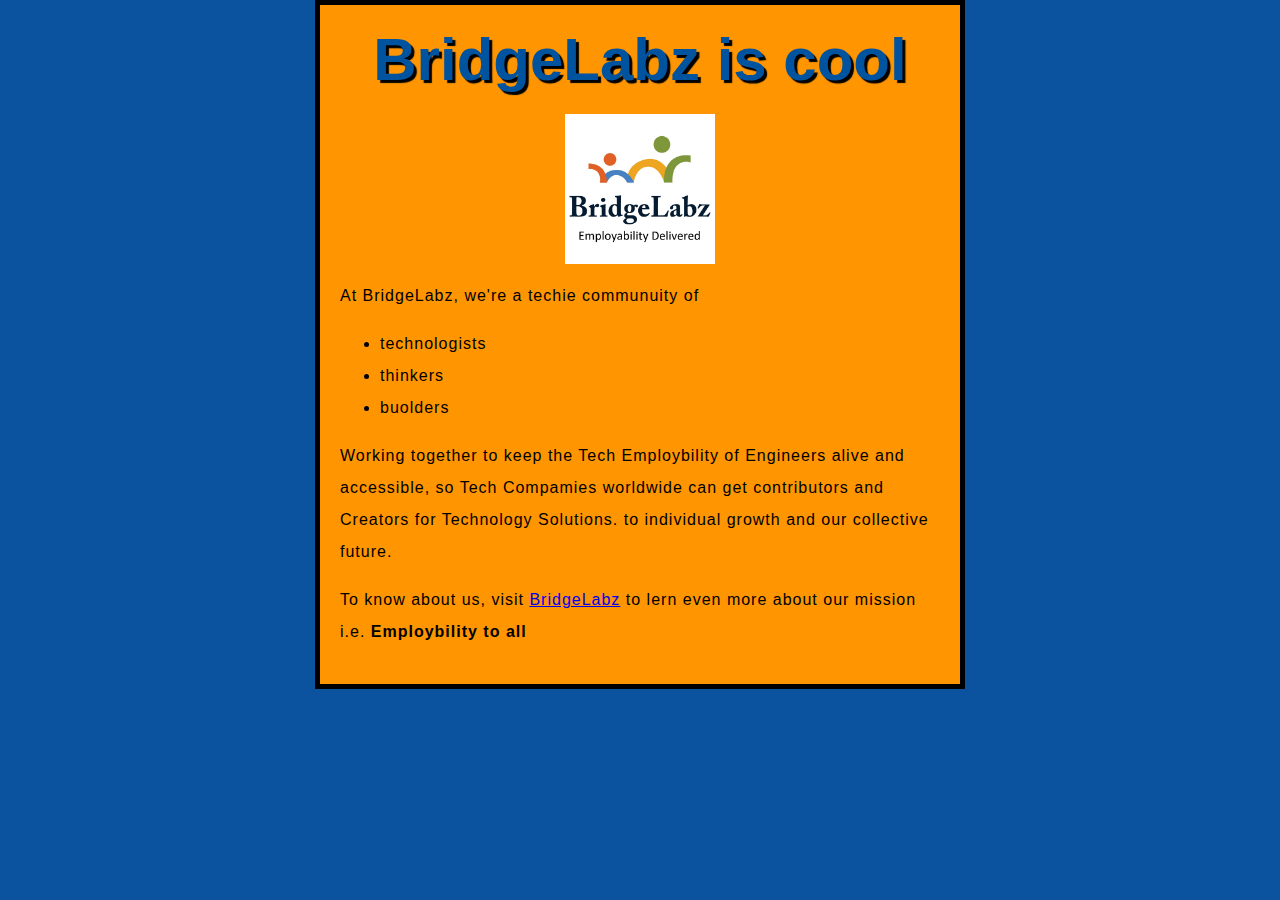
<file: Pages/index.html>
<!DOCTYPE html> <!--Locate the top Singals the Browser about HTMl documents -->
<html lang="en"> <!-- Hold the Complete hml Document english Lang.-->
<head>   
    <meta charset="UTF-8"> <!-- Specipying the UTF-8 Character Encoding used by this Doccuments-->
    <meta http-equiv="X-UA-Compatible" content="IE=edge">
    <meta name="viewport" content="width=device-width, initial-scale=1.0">
    <link rel="icon" href="../Assets/fav.png"> <!--set icon -->
    <link rel="stylesheet" href="../Css/style.css">
   
    <title>BridgeLabz</title> <!-- Set Title of Page -->
    
</head>
<body>
    <h1>BridgeLabz is cool</h1> <!-- Header -->
    <img src="../Assets/BL_logo_square_jpg.jpg" alt="Hover Text" width="25%"> <!-- Display Iamge-->
    <p> At BridgeLabz, we're a techie communuity of</p> <!-- Paragreaph Tag -->
    <ul> <!-- List Tag with Ordered List Unordered List -->
        <li>technologists</li><!-- List Item -->
        <li>thinkers</li>
        <li>buolders</li>
        
    </ul>
    <p>Working together to keep the Tech Employbility of Engineers alive and accessible,
        so Tech Compamies worldwide can get contributors and Creators for Technology Solutions.
        to individual growth and our collective future.
    </p>
<p>To know about us, visit <a href="https://www.bridgelabz.com/">BridgeLabz</a><!-- Anchor Tag--> to lern even more about our mission i.e. <strong>Employbility to all</strong></p> <!-- Bold string Tag -->
</body>
</html>
</file>
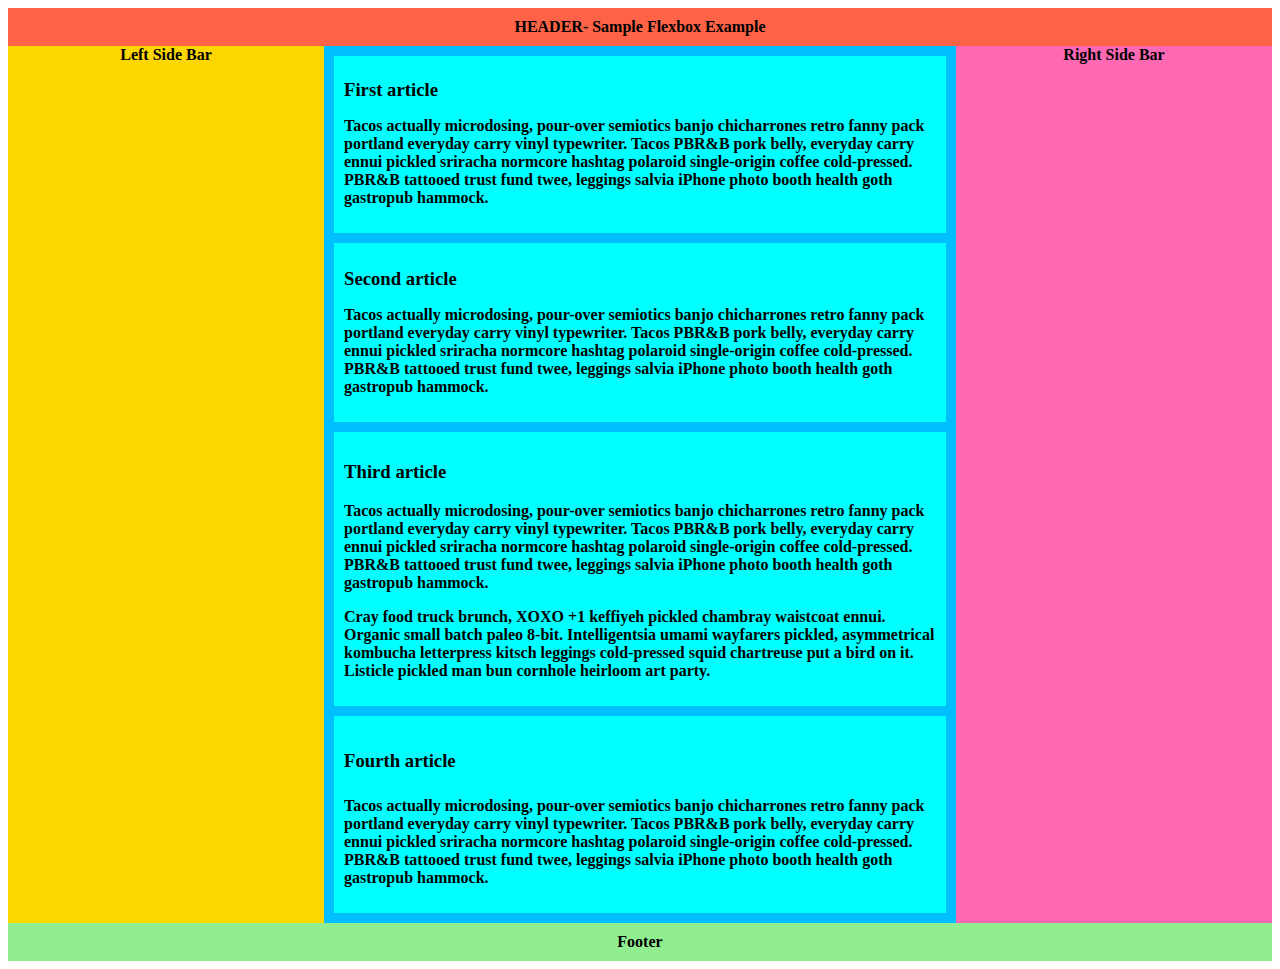
<file: Pages/FlexBox.html>
<!DOCTYPE html>
<html lang="en">
<head>
    <meta charset="UTF-8">
    <meta http-equiv="X-UA-Compatible" content="IE=edge">
    <meta name="viewport" content="width=device-width, initial-scale=1.0">
    <link rel="icon" href="../icon.png"> <!--set icon -->
    <link rel="stylesheet" href="../Css/flexboxlayout.css">
    <title>FlexBox</title>
</head>
<body>
    <header class="HeaderContainer">HEADER- Sample Flexbox Example </header>
    <div class="MainContainer">
    <section class="MainContainerItem">
        <article>
            <h1>First article</h1>
            <p>Tacos actually microdosing, pour-over semiotics banjo chicharrones retro fanny pack portland everyday carry vinyl typewriter. Tacos PBR&B pork belly, everyday carry ennui pickled sriracha normcore hashtag polaroid single-origin coffee cold-pressed. PBR&B tattooed trust fund twee, leggings salvia iPhone photo booth health goth gastropub hammock.</p>
        </article>
        <article>
            <h2>Second article</h2>
            <p>Tacos actually microdosing, pour-over semiotics banjo chicharrones retro fanny pack portland everyday carry vinyl typewriter. Tacos PBR&B pork belly, everyday carry ennui pickled sriracha normcore hashtag polaroid single-origin coffee cold-pressed. PBR&B tattooed trust fund twee, leggings salvia iPhone photo booth health goth gastropub hammock.</p>
        </article>
        <article>
            <h3>Third article</h3>
            <p>Tacos actually microdosing, pour-over semiotics banjo chicharrones retro fanny pack portland everyday carry vinyl typewriter. Tacos PBR&B pork belly, everyday carry ennui pickled sriracha normcore hashtag polaroid single-origin coffee cold-pressed. PBR&B tattooed trust fund twee, leggings salvia iPhone photo booth health goth gastropub hammock.</p>
            <p>Cray food truck brunch, XOXO +1 keffiyeh pickled chambray waistcoat ennui. Organic small batch paleo 8-bit. Intelligentsia umami wayfarers pickled, asymmetrical kombucha letterpress kitsch leggings cold-pressed squid chartreuse put a bird on it. Listicle pickled man bun cornhole heirloom art party.</p>
        </article>
        <article>
            <h4>Fourth article</h4>
            <p>Tacos actually microdosing, pour-over semiotics banjo chicharrones retro fanny pack portland everyday carry vinyl typewriter. Tacos PBR&B pork belly, everyday carry ennui pickled sriracha normcore hashtag polaroid single-origin coffee cold-pressed. PBR&B tattooed trust fund twee, leggings salvia iPhone photo booth health goth gastropub hammock.</p>
        </article>
    </section>
    <sidebar class="sideBaritem sideBarLeftItem">Left Side Bar</sidebar>
    <sidebar class="sideBaritem sideBarRightItem">Right Side Bar</sidebar>       
    </div>


    <footer class="FooterContainer">Footer</footer>
    <script type="text/javascript"></script>
    

</body>
</html>
</file>
<file: Css/style.css>
html {
        font-size: 14px;
      font-family: 'Open Sans',sans-serif;
    }
    
    html {
      background-color: #0b539f;
    }
    body{
        width: 600px;
        margin: 0 auto;
        padding: 0 20px 20px 20px ;
        background-color: #ff9500;
        border: 5px solid black;
    }
    h1{
        font-size: 60px;
        text-align: center;
    }
    h1{
        margin: 0 ;
        padding: 20px 0;
        color: #00539f;
        text-shadow: 3px 3px 1px black;
    }
    img{
        display: block;
        margin: 0 auto;
    }
    p,li{
        font-size: 16px;
        line-height: 2;
        letter-spacing: 1px;
        
    }
</file>
<file: Css/flexboxlayout.css>
body{
    padding: 20m;
}
.HeaderContainer{
    display:flex;
    flex-flow:column wrap;
    align-content: center;
    background: tomato;
    font-weight: bold;
    padding: 10px;

}
.FooterContainer{
    display:flex;
    flex-flow:column wrap;
    align-content: center;
    background: lightgreen;
    font-weight:bold;
    padding: 10px;

}
.MainContainer{
    display: flex;
    font-weight: bold;
    flex-flow: row wrap;
    text-align: center;
}
.MainContainerItem{
    background: deepskyblue;
    text-align: left;
    order: 2;
    
 
}
article{
    padding: 10px;
    margin: 10px;
    background: aqua;
}
h1{
    font-size: 1.17em;
}
h2{
    font-size: 1.17em;
}
h3{
    font-size: 1.17em;
}
h4{
    font-size: 1.17em;
}
.sideBarLeftItem{
    background: gold;
    order: 1;

}
.sideBarRightItem{
    background: hotpink;
    order: 3;
}
.sideBaritem{
    flex: 1 0 0;
    border: 0px solid green;
}

.MainContainerItem{
    flex: 2 0px;
}
</file>
